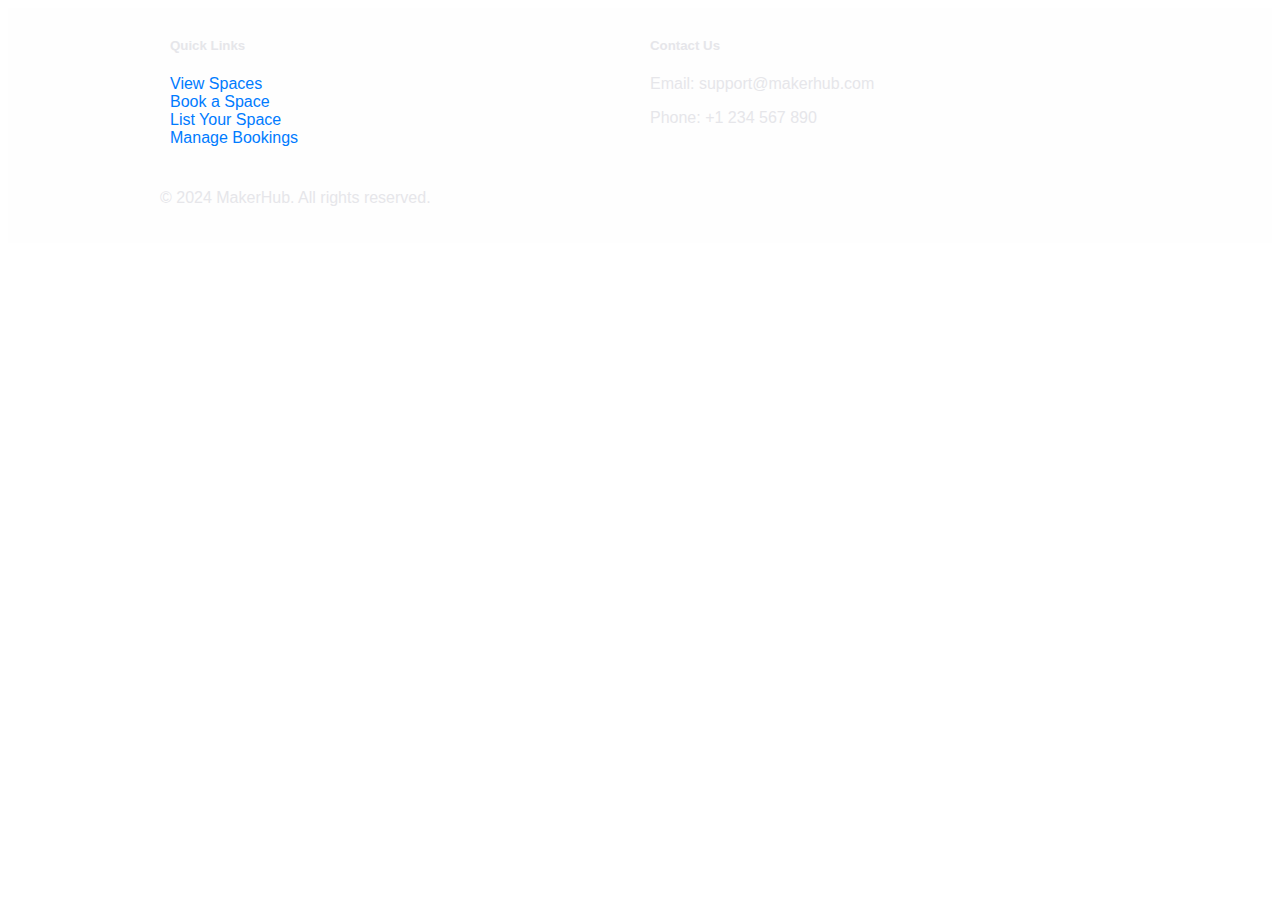
<file: MakerHub/index.html>
<!DOCTYPE html>
<html lang="en">
<head>
    <meta charset="UTF-8">
    <meta name="viewport" content="width=device-width, initial-scale=1.0">
    <link rel="stylesheet" href="styles.css">
    <title>MakerHub</title>
</head>
<body>
    <footer>
        <div class="container">
            <div class="row">
                <div class="col-md-3">
                    <h5>Quick Links</h5>
                    <ul>
                        <li><a href="#">View Spaces</a></li>
                        <li><a href="#">Book a Space</a></li>
                        <li><a href="#">List Your Space</a></li>
                        <li><a href="#">Manage Bookings</a></li>
                    </ul>
                </div>
                <div class="col-md-3">
                    <h5>Contact Us</h5>
                    <p>Email: support@makerhub.com</p>
                    <p>Phone: +1 234 567 890</p>
                </div>
            </div>
            <div class="row">
                <div class="col-md-12">
                    <p class="text-center">© 2024 MakerHub. All rights reserved.</p>
                </div>
            </div>
        </div>
    </footer>
    
</body>
</html>
</file>
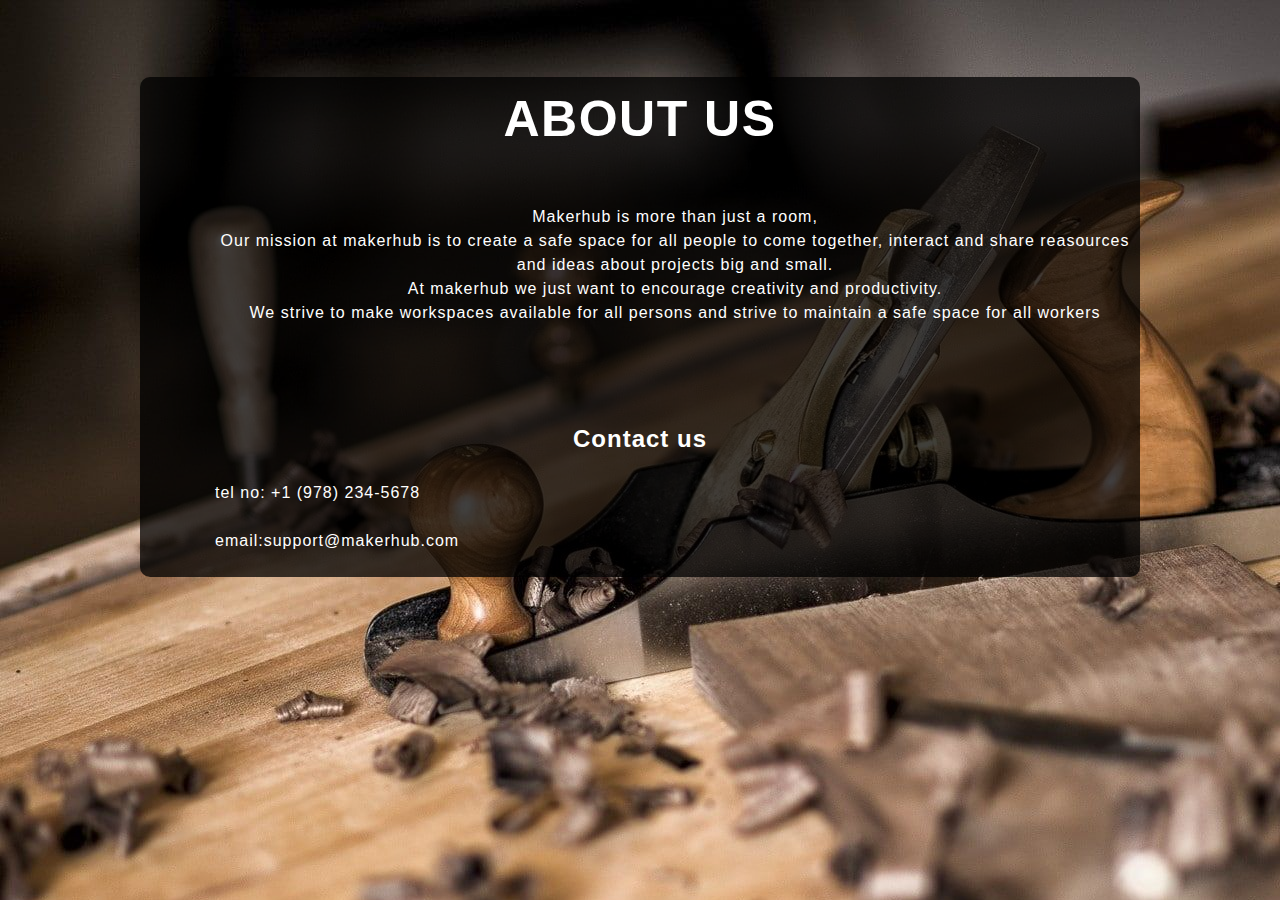
<file: about us.html>
<!DOCTYPE html>
<html>
<head>
  <style>
    * {
      margin: 0px;
      padding: 0px;
      box-sizing: border-box;
      font-family: 'Poppins', sans-serif;
      text-align: center;
      color: #fff;
      line-height: 1.5;
      letter-spacing: 1px;
    }
    
    div{
      padding-left: 70px
    }

#left{text-align: left;}

    .form-box {
    width: 1000px;
    height: 500px;
    border-radius: 10px;
    position: relative;
    margin: 6% auto;
    background:rgba(0, 0, 0, 0.75);
    padding: 5px;
    }

    p{
      padding-left: 70px;
    }
 

 

    .testimonial {
      padding: 30px 100px;
    }

     h1 {
      font-size: 50px;
      font-weight: 700;
      text-transform: uppercase;
      letter-spacing: 1.5px;
    }

    article h1:after {
      content: "";
      height: 5px;
      width: 255px;
      background-color: #fff;
      display: block;
      margin: auto;
    }

    article img {
      height: 200px;
      width: 200px;
      border: 2px solid #fff;
      border-radius: 50%;
      margin-top: 60px;
    }

    blockquote {
      font-family: sans-serif;
      font-size: 22px;
      margin-top: 30px;
    }

    article h5 {
      text-transform: uppercase;
      font-size: 27px;
      margin-top: 30px;
      letter-spacing: 1.5px;
    }

    article p {
      font-size: 17px;
    }
  </style>
  <meta charset="utf-8">
  <meta name="viewport" content="width=device-width, initial-scale=1.0">

  <title>About Us</title>
</head>
<body  style="overflow: scroll; height : 90%"; max-height:500px></body>
<body background="banner-image.jpg">
    <p class="solid">
      
    <div class="form-box">
        <h1>About Us</h1>
        <br><br>
    <p>Makerhub is more than just a room, 
      <br>Our mission at makerhub is to create a safe space for all people to come together, interact and share reasources and ideas about projects big and small.<br>
    At makerhub we just want to encourage creativity and productivity. 
    <br>We strive to make workspaces available for all persons and strive to maintain a safe space for all workers <br> </p>
<br><br><br><br>
<h2>Contact us</h2>
  <div id="left">
    <br>
    tel no: +1 (978) 234-5678
    <br><br>
    email:support@makerhub.com
  </div>  
       
       
    </div> 
    </p>

    
  
</body>
</html>
</file>
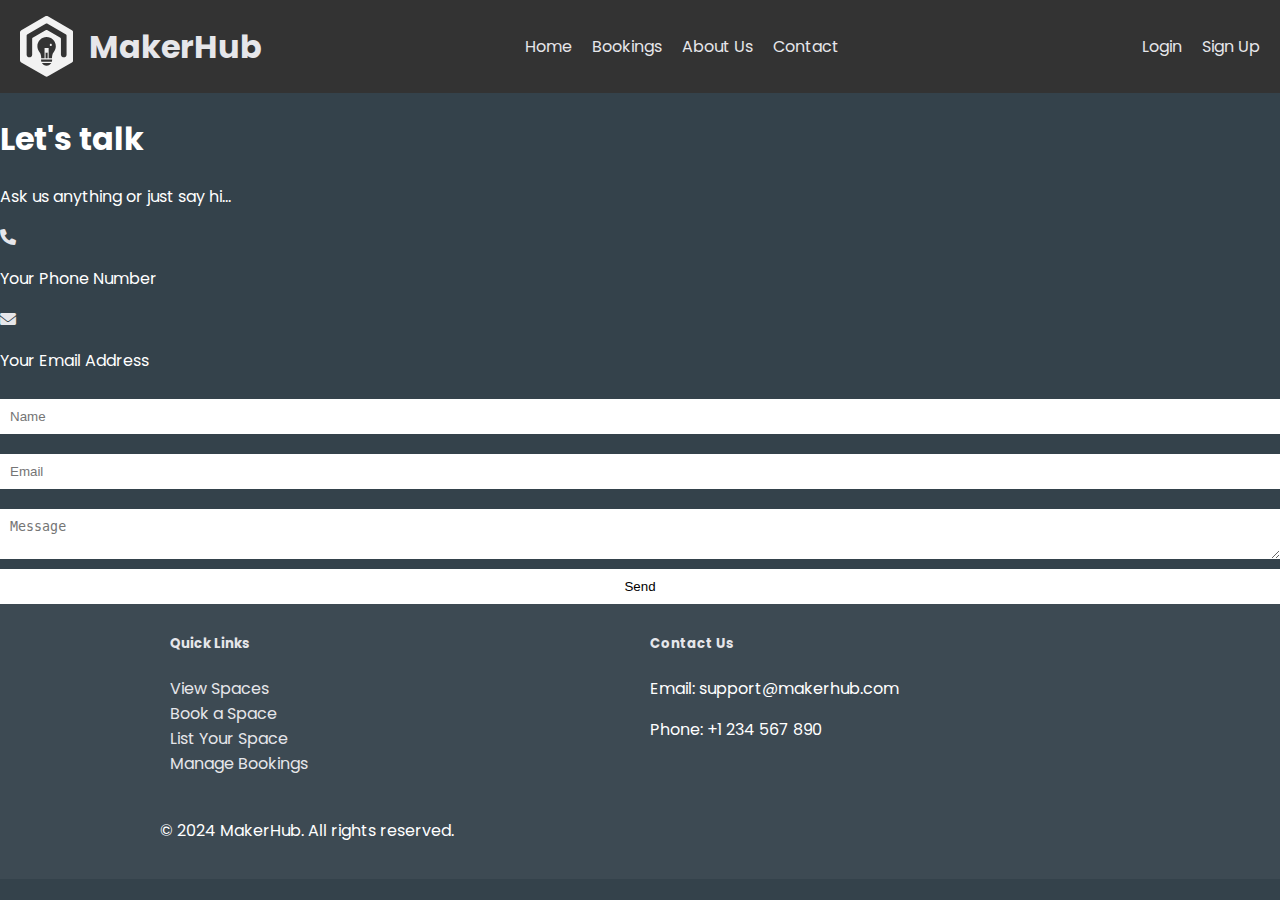
<file: MakerHubTest/MakerHubContactUs.html>
<!DOCTYPE html>
<html lang="en">
<head>
    <meta charset="UTF-8">
    <meta name="viewport" content="width=device-width, initial-scale=1.0">
    <title>MakerHub</title>
    <link rel="stylesheet" href="MakerHubContactUs.css">
    <link rel="icon" type="image/x-icon" href="MakerHub_Logo_Small200.svg">
    <link rel="stylesheet" href="https://cdnjs.cloudflare.com/ajax/libs/font-awesome/6.0.0-beta3/css/all.min.css">
    <!-- <script src="Blank.js"></script> -->
</head>
<body>

<header>
    <div class="header-container">
        <div class="header-logo">
            <a href="#"> </a>
            <svg version="1.1" id="Layer_1" xmlns="http://www.w3.org/2000/svg" xmlns:xlink="http://www.w3.org/1999/xlink" x="0px" y="0px"
            viewBox="0 0 520 593" style="enable-background:new 0 0 520 593;" xml:space="preserve">
            <style type="text/css">
            .st0{fill:#F2F2F2;}
            .st1{fill-rule:evenodd;clip-rule:evenodd;fill:#F2F2F2;}
            </style>
            <g>
            <g>
                <path class="st0" d="M310.8,282.1c0,5.5-4.5,10-10,10c-5.5,0-10-4.5-10-10c0-5.5,4.5-10,10-10
                    C306.3,272.1,310.8,276.6,310.8,282.1z"/>
            </g>
            <path class="st1" d="M247.3,3.3c7.7-4.5,17.3-4.5,25,0l234.8,135.6c7.7,4.5,12.5,12.7,12.5,21.6v271.1c0,8.9-4.8,17.2-12.5,21.6
                L272.3,588.9c-7.7,4.5-17.3,4.5-25,0L12.5,453.3C4.8,448.9,0,440.6,0,431.7V160.6c0-8.9,4.8-17.2,12.5-21.6L247.3,3.3z M254.8,74
                l-185,106.7c-3.1,1.8-5,5.1-5,8.7v188.7c2.3,33.5,51.5,33.5,54,0V221.4c0-3.6,1.9-6.9,5-8.6L254.3,137c3.1-1.8,6.9-1.8,10,0
                l130.5,75.5c3.1,1.8,5,5.1,5,8.7v157c4.1,33.8,54.1,34,55,0V189.4c0-3.6-1.9-6.9-5-8.7L264.8,74C261.7,72.2,257.9,72.2,254.8,74z
                M205.8,430.9c0-2,0.1-3.9,0.3-5.8h107.4c0.2,1.9,0.3,3.8,0.3,5.8c0,5.6-0.9,11.1-2.5,16.2H208.3
                C206.7,442,205.8,436.6,205.8,430.9z M213.7,459.1c9.5,15.5,26.6,25.8,46.1,25.8c19.5,0,36.6-10.3,46.1-25.8H213.7z M312.4,413.1
                c-0.4-18.9,4.4-45.7,14.6-57.2c14.2-15.9,22.8-36.9,22.8-59.8c0-49.7-40.3-90-90-90c-49.7,0-90,40.3-90,90c0,23,8.6,43.9,22.8,59.8
                c10.2,11.5,15,38.3,14.6,57.2h32.6v-100h40v100H312.4z M269.8,413.1v-56.8c-2.7,2.4-6.2,3.8-10,3.8c-3.8,0-7.3-1.4-10-3.8v56.8
                H269.8z"/>
            </g>
            </svg>
        </div>
        <div class="brand">
            <h1><a href="#">MakerHub</a></h1>
        </div>
        <nav class="menu">
            <ul>
                <li><a href="homepage.jsp">Home</a></li>
                <li><a href="#">Bookings</a></li>
                <li><a href="aboutus.jsp">About Us</a></li>
                <li><a href="#">Contact</a></li>
            </ul>
        </nav>
        <div class="user-links">
            <a href="./MakerHubLogin.jsp">Login</a>
            <a href="./MakerHubRegister.jsp">Sign Up</a>
        </div>
    </div>
</header>

<main>
        <h1 style="color:white;">Let's talk</h1>
        <p style="color:white;">Ask us anything or just say hi...</p>
        <div>
            <i class="fas fa-phone"></i>
            <p style="color:white;">Your Phone Number</p>
            <i class="fas fa-envelope"></i>
            <p style="color:white;">Your Email Address</p>
        </div>
        <form>
            <input type="text" id="name" name="name" placeholder="Name">
            <input type="email" id="email" name="email" placeholder="Email">
            <textarea id="message" name="message" placeholder="Message"></textarea>
            <input type="submit" value="Send">
        </form>
    </main>

<footer>
    <div class="container">
        <div class="row">
            <div class="col-md-3">
                <h5>Quick Links</h5>
                <ul>
                    <li><a href="#">View Spaces</a></li>
                    <li><a href="#">Book a Space</a></li>
                    <li><a href="#">List Your Space</a></li>
                    <li><a href="#">Manage Bookings</a></li>
                </ul>
            </div>
            <div class="col-md-3">
                <h5>Contact Us</h5>
                <p>Email: support@makerhub.com</p>
                <p>Phone: +1 234 567 890</p>
            </div>
        </div>
        <div class="row">
            <div class="col-md-12">
                <p class="text-center">© 2024 MakerHub. All rights reserved.</p>
            </div>
        </div>
    </div>
</footer>
</body>
</html>
</file>
<file: MakerHub/styles.css>
footer {
    background-color: hsla(0, 8.7%, 91%, 0.05);
    padding: 20px;
    font-family: Arial, sans-serif;
    color: #e6e6ea;
}
.container {
    max-width: 960px;
    margin: auto;
}
.row {
    display: flex;
    flex-wrap: wrap;
}
.col-md-3, .col-md-6 {
    flex: 1;
    margin: 10px;
}
h5 {
    margin-top: 0;
}
ul {
    list-style-type: none;
    padding: 0;
}
a {
    color: #007bff;
    text-decoration: none;
}
.text-center {
    text-align: center;
}
</file>
<file: MakerHubTest/MakerHubContactUs.css>
@import url('https://fonts.googleapis.com/css2?family=Poppins:ital,wght@0,100;0,200;0,300;0,400;0,500;0,600;0,700;0,800;0,900;1,100;1,200;1,300;1,400;1,500;1,600;1,700;1,800;1,900&display=swap');

header {
    background-color: #333;
    color: #fff;
    padding: 20px;
    margin: 0px;
}

body {
    margin: 0px;
    background-color: #2e3a42;
    font-family: "Poppins", sans-serif;
    color: #e6e6ea;
    background-color: #34424b;
}

.header-container {
    display: flex;
    align-items: center;
}

.header-logo{
    display: flex;
    width: 3.3285rem;
    height: 3.3285rem;
    align-items: center;
}

.brand h1 {
    margin: 0;
    padding-left: 1rem;
}

.menu {
    flex-grow: 1;
    display: flex;
    justify-content: center;
}

.menu ul {
    list-style-type: none;
    margin: 0;
    padding: 0;
    display: flex; 
}

.menu ul li {
    margin-right: 20px;
}

.user-links {
    display: flex; 
}

.user-links a {
    margin-left: 20px;
}

footer {
    background-color: hsla(0, 8.7%, 91%, 0.05);
    padding: 20px;
    color: #e6e6ea;
}
.container {
    max-width: 960px;
    margin: auto;
}
.row {
    display: flex;
    flex-wrap: wrap;
}
.col-md-3, .col-md-6 {
    flex: 1;
    margin: 10px;
}
h5 {
    margin-top: 0;
}
ul {
    list-style-type: none;
    padding: 0;
}
a {
    color: #e6e6ea;
    text-decoration: none;
}


p {
    color: white;
}

form {
    display: flex;
    flex-direction: column;
}

input[type=text], input[type=email], textarea {
    margin: 10px 0;
    padding: 10px;
    border: none;
}

input[type=submit] {
    background-color: white;
    border: none;
    padding: 10px 20px;
    cursor: pointer;
}

input[type=submit]:hover {
    background-color: lightgray;
}
</file>
